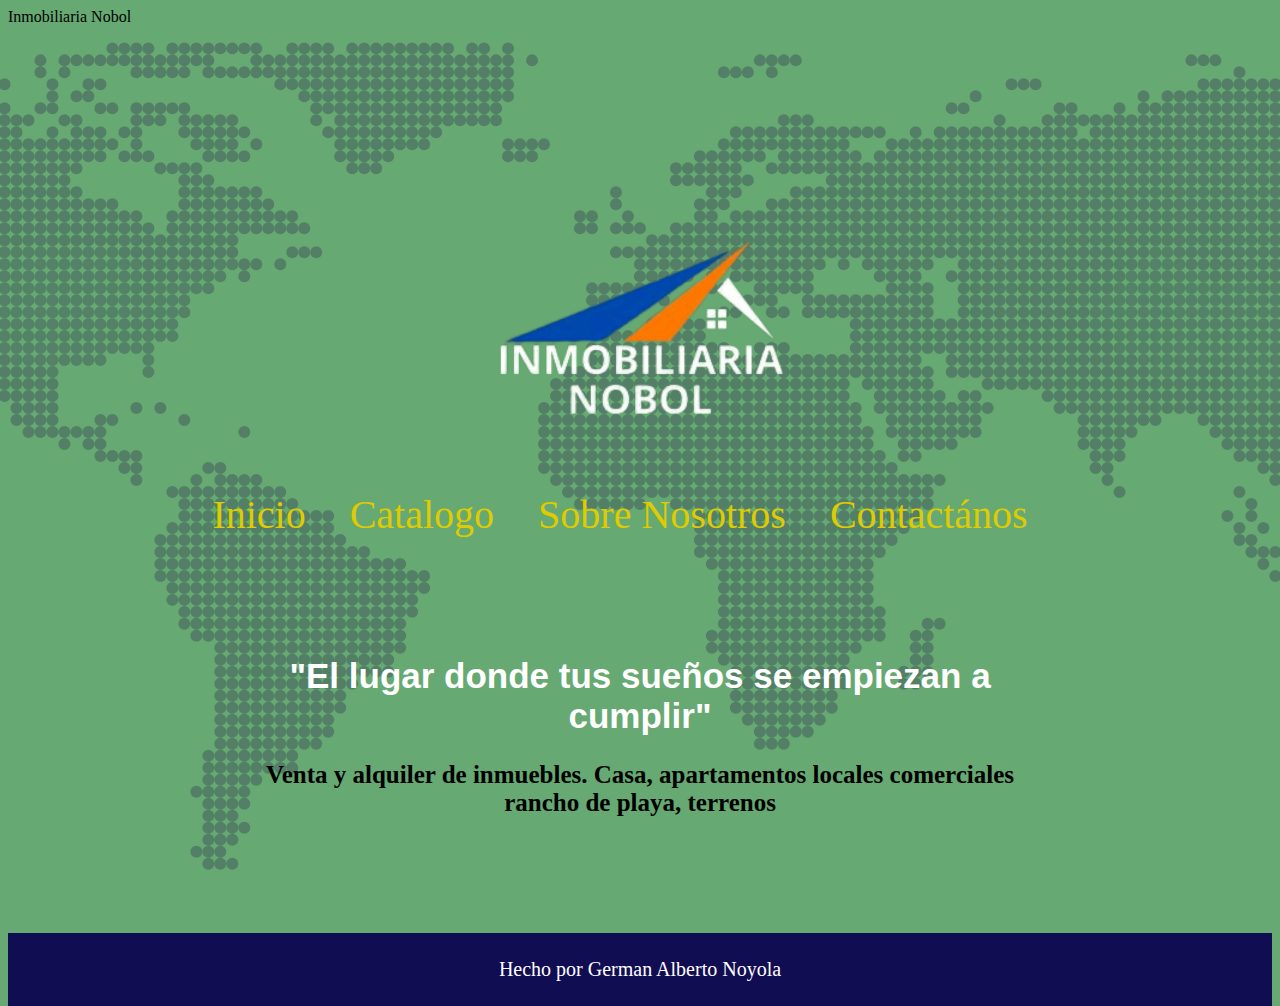
<file: index.html>
<!DOCTYPE html>
<html lang="en">
<head>

    <meta charset="UTF-8">
    <meta http-equiv="X-UA-Compatible" content="IE=edge">
    <meta name="viewport" content="width=device-width, initial-scale=1.0">
    <link rel="stylesheet" href="./assets/css/stylesheet1.css">
    <link rel="preconnect" href="https://fonts.googleapis.com">
    <link rel="preconnect" href="https://fonts.gstatic.com" crossorigin>
    <link rel="icon" type="Logo" href="./assets/css/img/descarga.png"

    <title>Inmobiliaria Nobol</title>

</head>
<body>
    <div class="container">
 
    <header> 
        <img class="img-logo" src="./assets/css/img/descarga.png">
    </header>
    
    <nav>
        <a href="./index.html" class="nav-item">Inicio</a>
        <a href="./catalogo.html" class="nav-item">Catalogo</a>
        <a href="./about.html" class="nav-item">Sobre Nosotros</a>
        <a href="./contact.html" class="nav-item">Contactános</a>
    </nav>


        <main>
            <h1>"El lugar donde tus sueños se empiezan a cumplir"</h1>
            <p><strong>
              Venta y alquiler de inmuebles.

              Casa, apartamentos locales comerciales rancho de playa, 
              terrenos
            </strong>
          </p>
        </main>


        <div class="foot">    
            <footer>Hecho por German Alberto Noyola</footer>
        </div> 
   </div>
</body>
</html>
</file>
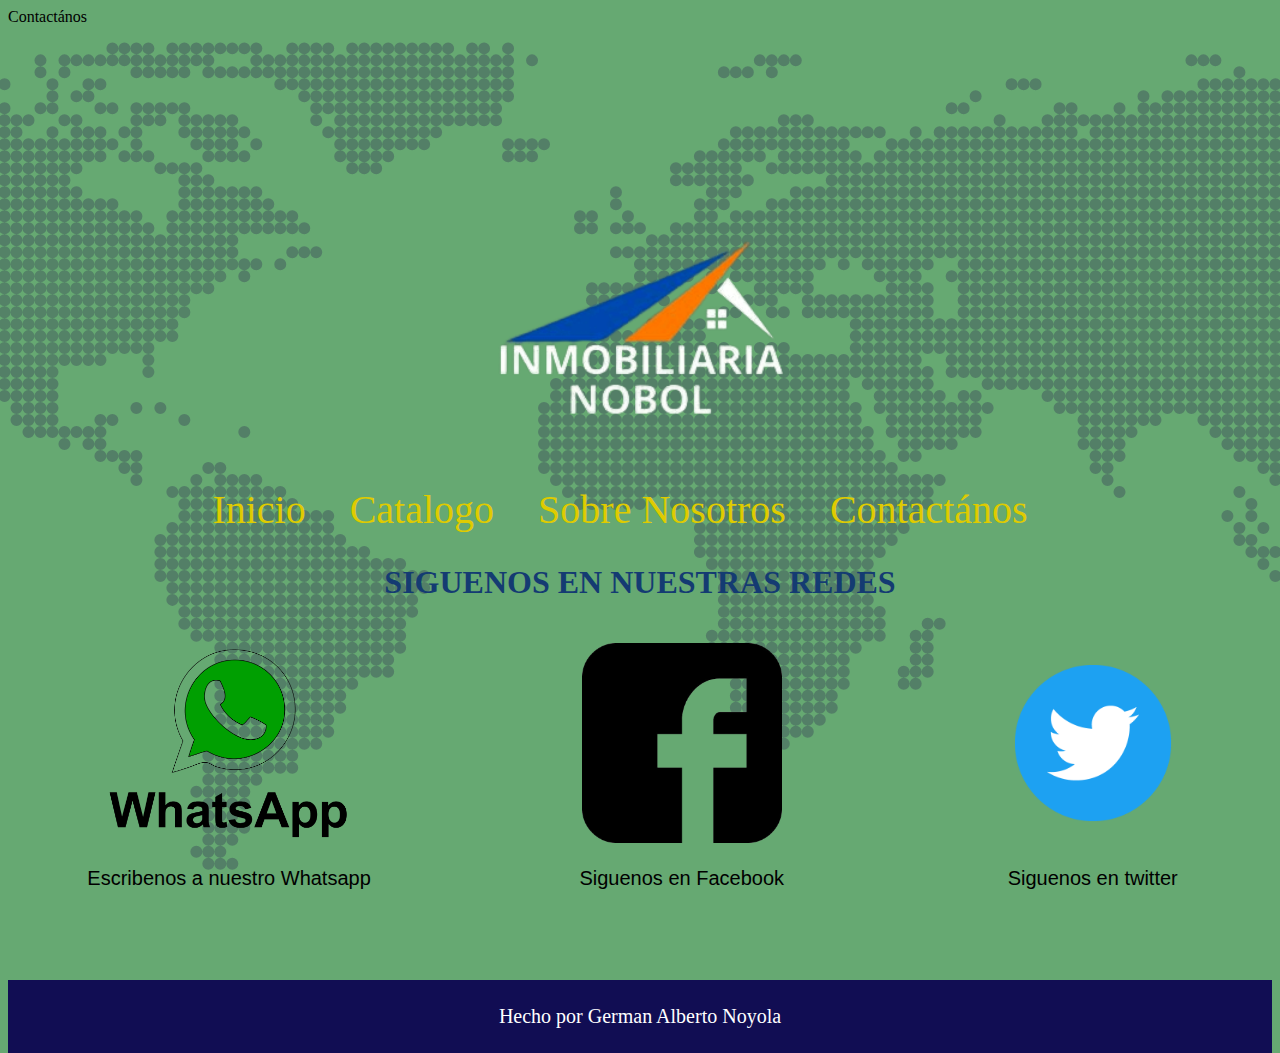
<file: contact.html>
<!DOCTYPE html>
<html lang="en">
<head>
    <meta charset="UTF-8">
    <meta http-equiv="X-UA-Compatible" content="IE=edge">
    <meta name="viewport" content="width=device-width, initial-scale=1.0">
    <link rel="stylesheet" href="./assets/css/styles4.css">
    <link rel="preconnect" href="https://fonts.googleapis.com">
    <link rel="preconnect" href="https://fonts.gstatic.com" crossorigin>
    <link rel="icon" type="Logo" href="./assets/css/img/descarga.png"

    <title>Contactános</title>
</head>
<body>
    <div class="container">
        <header> 
            <img class="img-logo" src="./assets/css/img/descarga.png">
        </header>
        <nav>
            <a href="./index.html" class="nav-item">Inicio</a>
            <a href="./catalogo.html" class="nav-item">Catalogo</a>
            <a href="./about.html" class="nav-item">Sobre Nosotros</a>
            <a href="./contact.html" class="nav-item">Contactános</a>
        </nav>
    
        <h1 class="title-text">SIGUENOS EN NUESTRAS REDES</h1>

        <div class="grid-container">
            <article class="whs"> 
             
             <a href="https://wa.me/message/HOVEHAXFIXR5M1" target="_blank"> <img src="./assets/css/img/whp.png" alt="Whatsapp"> </a>
                <p class="text-info">Escribenos a nuestro Whatsapp</p>
            </article>
            <article class="fb">
              <a href="https://www.facebook.com/profile.php?id=100083558971280" target="_blank"><img src="./assets/css/img/pngwing.com.png" alt="Facebook"></a>
              
              <p class="text-info"> Siguenos en Facebook</p>
            </article>
            <article class="twtr">
                <a href="https://www.youtube.com/watch?v=mCdA4bJAGGk" target="_blank"><img src="./assets/css/img/twt.png" alt=""></a>
                <p class="text-info">Siguenos en twitter</p>
            
            </article>



        </div>
        <div class="foot">    
        <footer>Hecho por German Alberto Noyola</footer>
     </div> 
    </div>


    
</body>
</html>
</file>
<file: assets/css/stylesheet1.css>
html{
    height: 100%;
}

body{
    background-color: #66A972;
    background-image: url(./img/World\ Map.svg);
    background-size: cover;
    background-position: center;
    background-repeat: no-repeat;
}

.container{
    margin-left: auto;
    margin-right: auto;
    width: auto;
}
/*Header*/
.container header{
    text-align: center;
    height: 450px;
}
header .img-logo{
    height: 600px;
}
/*Navigation*/
.container nav{
    text-align: center;
    padding-top: 15px;
    padding-bottom: 15px;
}
.container nav .nav-item{
    color: #DFCB00;
    font-size: 40px;
    margin-right: 40px;
    text-decoration: none;
    transition: 0.5s;
}
.container nav .nav-item:hover{
    color: #E50004;
    font-size: 25px;
    transition: 0.5s;
    text-decoration: underline;

}
 /*Body*/
.container main{
    text-align: center;
    height: 300px;
    padding-top: 80px;
    padding-left: 230px;
    padding-right: 230px;
}
.container main h1{
    font-size: 35px;
    color: white;
    font-family: 'Oswald', sans-serif;
    transition: 0.3s;
}
.container main h1:hover{
    text-shadow: 3px 3px #f18407;
    transition: 0.3s;
}
.container main p{
    font-size: 25px;
    color: rgb(0, 0, 0);
    font-family: cursive;;
}

.container main p a{
    text-decoration: none;
    color: white;
}
body .foot footer{
    color: white;
    text-align: center;
    font-size: 20px ;
}
.foot {
    background-color: #110D53;
    padding-bottom: 25px;
    padding-top: 25px;
}


@media only screen and (max-width: 980px) and (min-width: 821px){}

@media only screen and (max-width: 820px) and (min-width: 621px){}

@media only screen and (max-width: 620px) and (min-width: 501px){}

@media only screen and (max-width: 500px) and (min-width: 341px){}

@media only screen and (max-width: 340px) and (min-width: 5px){}
</file>
<file: assets/css/styles4.css>
html{
    height: 100%;
}

body{
    background-color: #66A972;
    background-image: url(./img/World\ Map.svg);
    background-size: cover;
    background-position: center;
    background-repeat: no-repeat;
}

.container header{
    text-align: center;
    height: 450px;
}
header .img-logo{
    height: 600px;
}
.container nav{
    text-align: center;
    padding-top: 10px;
    padding-bottom: 10px;
}
.container nav .nav-item{
    color: #DFCB00;
    font-size: 40px;
    margin-right: 40px;
    text-decoration: none;
    transition: 0.5s;
}
.container nav .nav-item:hover{
    color: #E50004;
    font-size: 25px;
    transition: 0.5s;
    text-decoration: underline;
}

.container h1{
    text-align: center;
    color: #143B72;
}
.grid-container {
    display: grid;
    grid-template-areas: 
    'auto auto auto'
    'text-info text-info text-info';
    gap: 50px;
    padding: 25px;
}
.grid-container{
    text-align: center;
    padding: 20px 0;
}
.grid-container img{
    height: 200px;
}

.grid-container article p{
    text-align: center;
    font-size: 20px;
    font-family:'Franklin Gothic Medium', 'Arial Narrow', Arial, sans-serif;
}


.container footer{
    color: white;
    text-align: center;
    font-size: 20px ;
}
.foot {
    background-color: #110D53;
    padding-bottom: 25px;
    padding-top: 25px;
}


@media only screen and (max-width: 980px) and (min-width: 821px){}

@media only screen and (max-width: 820px) and (min-width: 621px){}

@media only screen and (max-width: 620px) and (min-width: 501px){}

@media only screen and (max-width: 500px) and (min-width: 341px){}

@media only screen and (max-width: 340px) and (min-width: 5px){}
</file>
